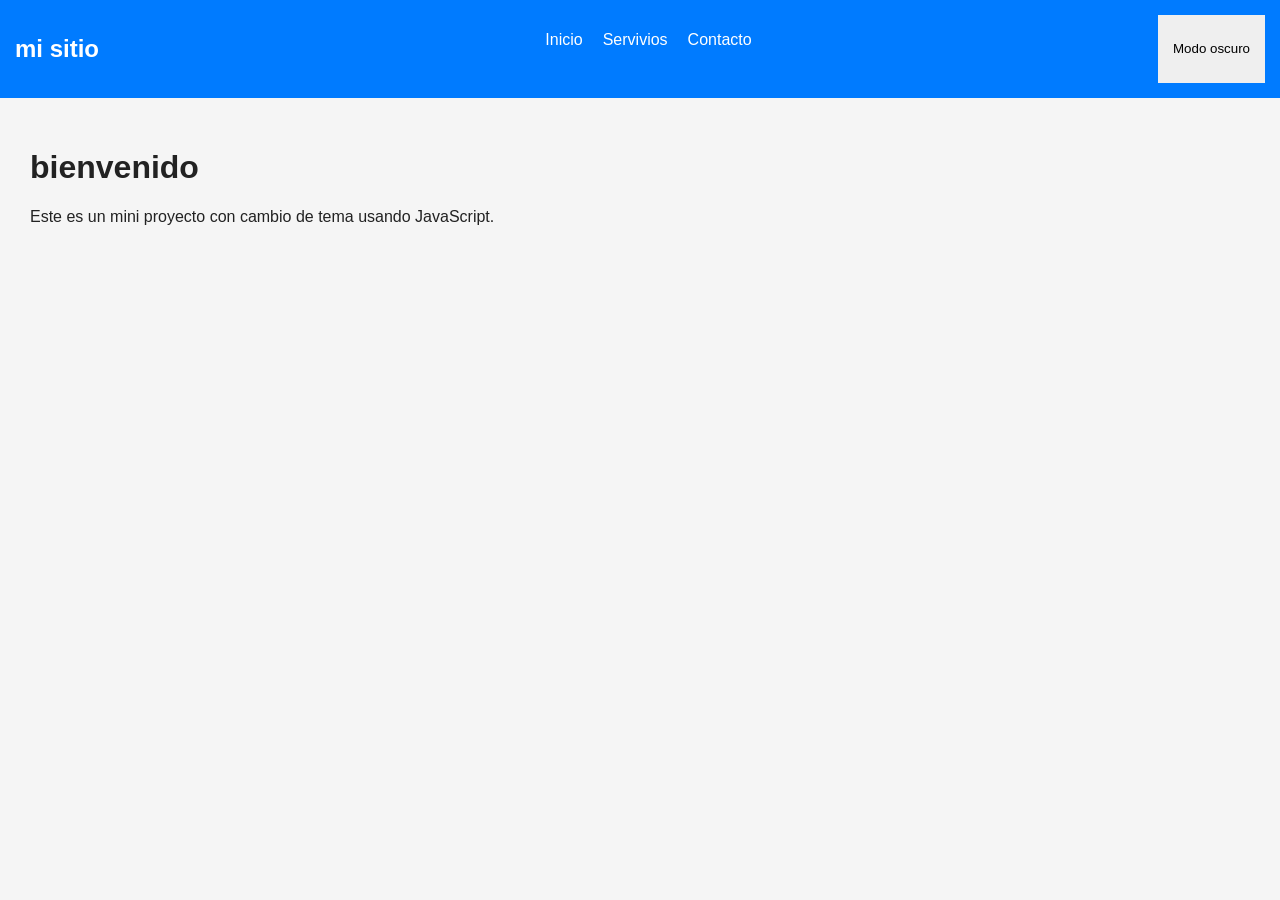
<file: mi-proyecto/index.html>
<!DOCTYPE html>
<html lang="es">
<head>
    <meta charset="UTF-8">
    <title>Document</title>
    <link rel="stylesheet" href="styles.css">
</head>
<body>

    <nav class="navbar">
        <h2>mi sitio</h2>
        <ul>
            <li><a href="#">Inicio</a></li>
            <li><a href="#">Servivios</a></li>
            <li><a href="#">Contacto</a></li>
        </ul>

        <button id="themeBtn">Modo oscuro</button>
    </nav>

    <main class="contenido">
        <h1>bienvenido</h1>
        <p>Este es un mini proyecto con cambio de tema usando JavaScript.</p>
    </main>
    
    <script src="script.js"></script>
    
</body>
</html>
</file>
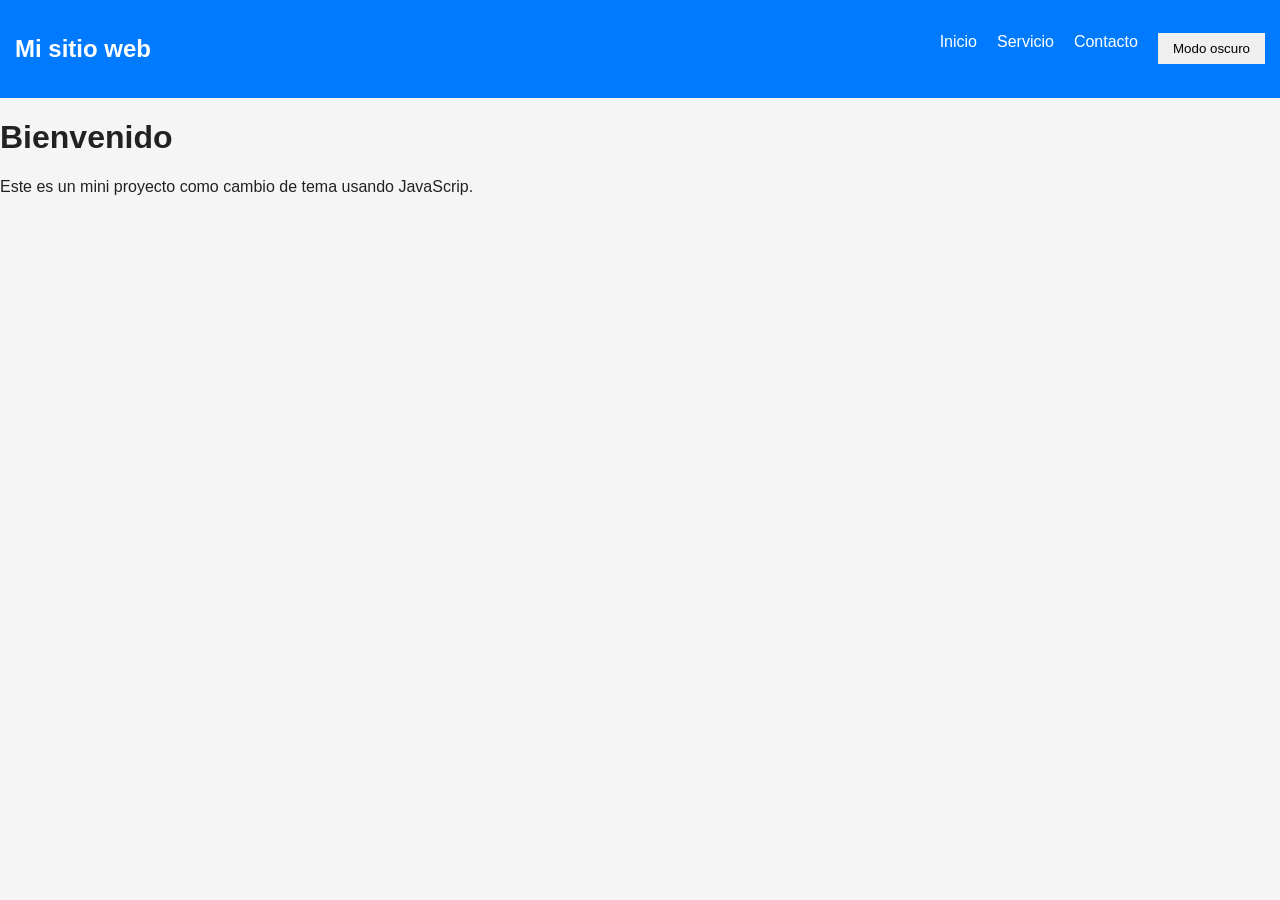
<file: mi-proyecto/proyecto1/index.html>
<!DOCTYPE html>
<html lang="es">
<head>
    <meta charset="UTF-8">
    <meta name="viewport" content="width=device-width, initial-scale=1.0">
    <title>Mini layout para cambiar de tema</title>
    <link rel="stylesheet" href="styles.css">
</head>
<body>
    <nav class="navbar">
        <h2>Mi sitio web</h2>
        <ul>
            <li>
                <a href="#">Inicio</a>
            </li>
            <li>
                <a href="#">Servicio</a>
            </li>
            <li>
                <a href="#">Contacto</a>
            </li>
            <button id="themeBtn">Modo oscuro</button>
        </ul>
    </nav>

    <main class="Contenido">
        <h1>Bienvenido</h1>
        <p>Este es un mini proyecto como cambio de tema usando JavaScrip.</p>
    
    </main>
    <script src="script.js"></script>
    
</body>

</html>
</file>
<file: mi-proyecto/styles.css>
/*tema claro(por defecto)*/
body {
    font-family: Arial, sans-serif;
    margin: 0;
    background: #f5f5f5;
    color: #222;
}
/*Navbar*/
.navbar {
    display: flex;
    justify-content: space-between;
    align-self:center;
    padding: 15px;
    background: #007bff;
    color: white;
}
.navbar ul{
    list-style: none;
    display: flex;
    gap: 20px;
}

.navbar a{
    text-decoration: none;
    color: white;
}

/*contenido*/
.contenido {
    padding: 30px;
}
/*boton*/
button{
    padding: 8px 15px;
    border: none;
    cursor: pointer;
}
/*tema claro*/
.dark {
    background: #121212;
    color: #f5f5f5;
}
.dark .navbar{
    background: #222;
}
</file>
<file: mi-proyecto/proyecto1/styles.css>
body{
   font-family: Arial, sans-serif; 
   margin: 0;
   background: #f5f5f5;
   color: #222;
}

/* Navbar */
.navbar {
    display: flex;
    justify-content: space-between;
    align-items: center;
    padding: 15px;
    background: #007bff;
    color: white;
}

.navbar ul{
    list-style: none;
    display: flex;
    gap: 20px;
}

.navbar a{
    text-decoration: none;
    color: white;
}

/* Contenido */
.contenido {
    padding: 30px;
}

/* Botón */
button {
    padding: 8px 15px;
    border: none;
    cursor: pointer;
}

/* Tema oscuro */
.dark {
    background: #121212;
    color: #f5f5f5;
}

.dark .navbar {
    background: #222;
}
</file>
